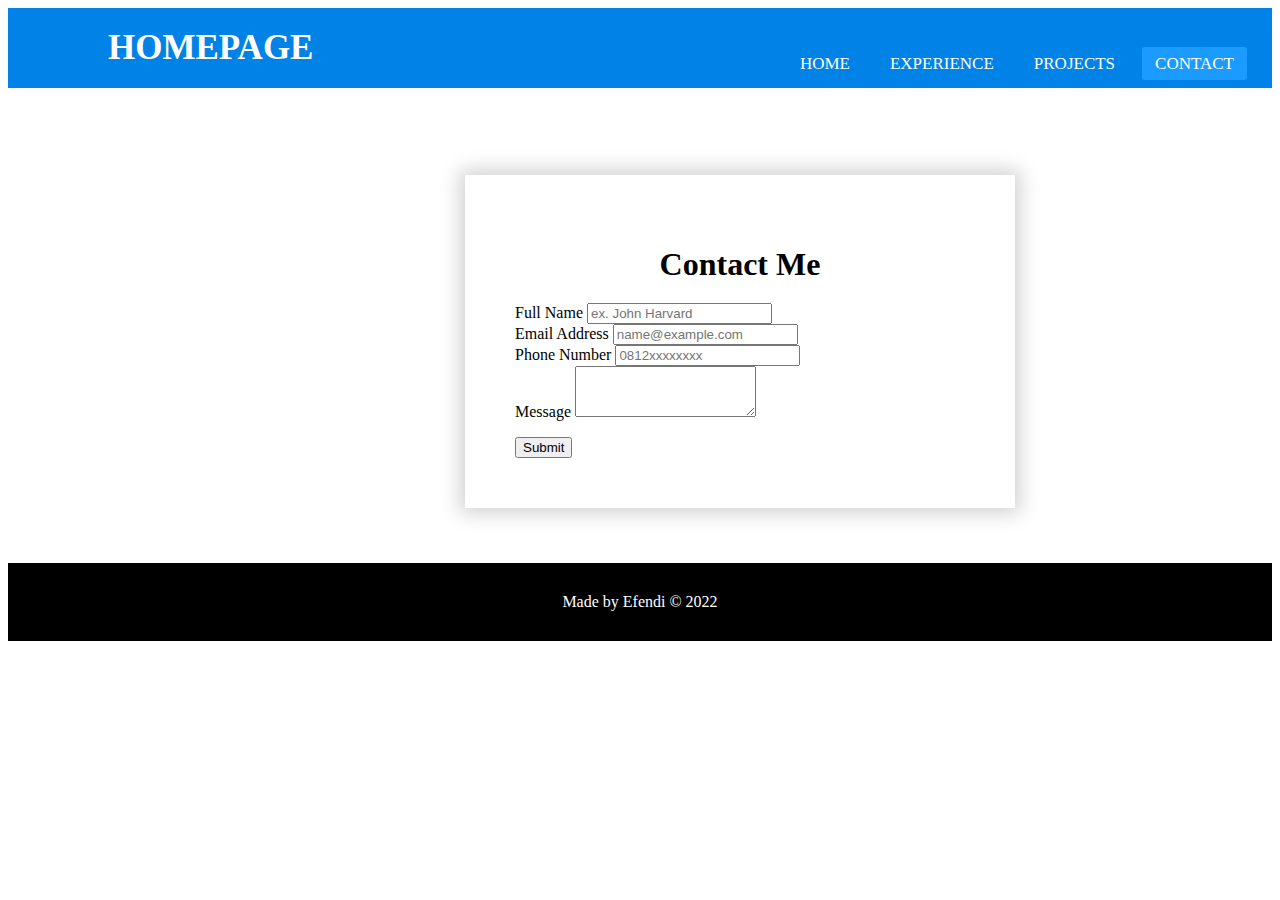
<file: contact.html>
<!DOCTYPE html>

<html lang="en" dir="ltr">

    <head>
    <meta charset="utf-8">
    <meta name="viewport" content="width=device-width, initial-scale=1.0">
    <link rel="stylesheet" href="https://cdnjs.cloudflare.com/ajax/libs/font-awesome/5.15.3/css/all.min.css"/>
    <link href="https://cdn.jsdelivr.net/npm/bootstrap@5.1.3/dist/css/bootstrap.min.css" rel="stylesheet" integrity="sha384-1BmE4kWBq78iYhFldvKuhfTAU6auU8tT94WrHftjDbrCEXSU1oBoqyl2QvZ6jIW3" crossorigin="anonymous">
    <script src="https://cdn.jsdelivr.net/npm/bootstrap@5.1.3/dist/js/bootstrap.bundle.min.js" integrity="sha384-ka7Sk0Gln4gmtz2MlQnikT1wXgYsOg+OMhuP+IlRH9sENBO0LRn5q+8nbTov4+1p" crossorigin="anonymous"></script>

    <link rel="stylesheet" href="css/style.css">
    <title>Contact Me</title>
    </head>

    <body>
        <nav>
            <input type="checkbox" id="check">
            <label for="check" class="checkbtn">
                <i class="fas fa-bars"></i>
            </label>
            <label class="logo">HOMEPAGE</label>
            <ul>
                <li><a href="index.html">Home</a></li>
                <li><a href="experience.html">Experience</a></li>
                <li><a href="project.html">Projects</a></li>
                <li><a class="active" href="contact.html">Contact</a></li>
            </ul>
        </nav>
        
        <section class="contact-container">
            <form id="contactForm" action="" method="POST">
                <div class="contact-box">
                    <h1 id="contact-title">Contact Me</h1>
                    <div class="mb-3">
                        <label for="nameInput" class="form-label">Full Name</label>
                        <input type="text" class="form-control" id="nameInput" placeholder="ex. John Harvard">
                    </div>
                    <div class="mb-3">
                        <label for="emailInput" class="form-label">Email Address</label>
                        <input type="email" class="form-control" id="emailInput" placeholder="name@example.com">
                    </div>
                    <div class="mb-3">
                        <label for="phoneNumberInput" class="form-label">Phone Number</label>
                        <input type="text" class="form-control" id="phoneNumberInput" placeholder="0812xxxxxxxx">
                    </div>
                    <div class="mb-3">
                        <label for="msgInput" class="form-label">Message</label>
                        <textarea class="form-control" id="msgInput" rows="3"></textarea>
                    </div>
                    <p id="feedback"></p>
                    <button type="submit" id="btnSubmit" class="btn btn-primary">Submit</button>
                </div>
            </form>
        </section>

        <footer>
            Made by Efendi &copy; 2022
        </footer>

        <script src="js/script.js"></script>
    </body>

</html>
</file>
<file: css/style.css>
a {
    text-decoration: none;
}

nav {
    font-family: montserrat;
    background: #0082e6;
    height: 80px;
    width: 100%;
}

label.logo {
    color: white;
    font-size: 35px;
    line-height: 80px;
    padding: 0 100px;
    font-weight: bold;
}

nav ul {
    float: right;
    margin-right: 20px;
}

nav ul li {
    display: inline-block;
    line-height: 80px;
    margin: 0 5px;
}

nav ul li a {
    color: white;
    font-size: 17px;
    padding: 7px 13px;
    border-radius: 3px;
    text-transform: uppercase;
}

a.active,a:hover {
    background: #1b9bff;
    transition: .5s;
}

.checkbtn {
    font-size: 30px;
    color: white;
    float: right;
    line-height: 80px;
    margin-right: 40px;
    cursor: pointer;
    display: none;
}

#check {
    display: none;
}

@media (max-width: 952px) {
    label.logo{
        font-size: 30px;
        padding-left: 50px;
    }

    nav ul li a {
        font-size: 16px;
    }
}

@media (max-width: 858px) {
    .checkbtn {
        display: block;
    }

    ul {
        position: fixed;
        width: 100%;
        height: 100vh;
        background: #2c3e50;
        top: 80px;
        left: -100%;
        text-align: center;
        transition: all .5s;
    }

    nav ul li {
        display: block;
        margin: 50px 0;
        line-height: 30px;
    }

    nav ul li a {
        font-size: 20px;
    }
    
    a:hover,a.active {
        background: none;
        color: #0082e6;
    }

    #check:checked ~ ul{
        left: 0;
    }

    .mb-3 {
		width: 250px;
	}
}

footer {
    background-color: black;
    color: white;
    text-align: center;
    padding: 30px;
}

.contact-container{
	position: relative;
	width: 100%;
	height: 100%;
	display: flex;
	justify-content: center;
	align-items: center;
	padding: 5px 100px;
}

.contact-box{
	max-width: 850px;
	/* display: grid; */
    padding: 50px;
    margin: 50px;
	/* justify-content: center; */
	align-items: center;
	/* text-align: center; */
	background-color: #fff;
	box-shadow: 0px 0px 19px 5px rgba(0,0,0,0.19);
}

h1#contact-title{
	/* position: relative; */
    text-align: center;
	padding: 0 0 10px;
	margin-bottom: 10px;
}

.mb-3 {
    width: 450px;
}

.carousel-item {
	max-width: 1024px;
	max-height: 576px;
}

#exTitle {
	text-align: center;
	padding: 5px;
}
</file>
